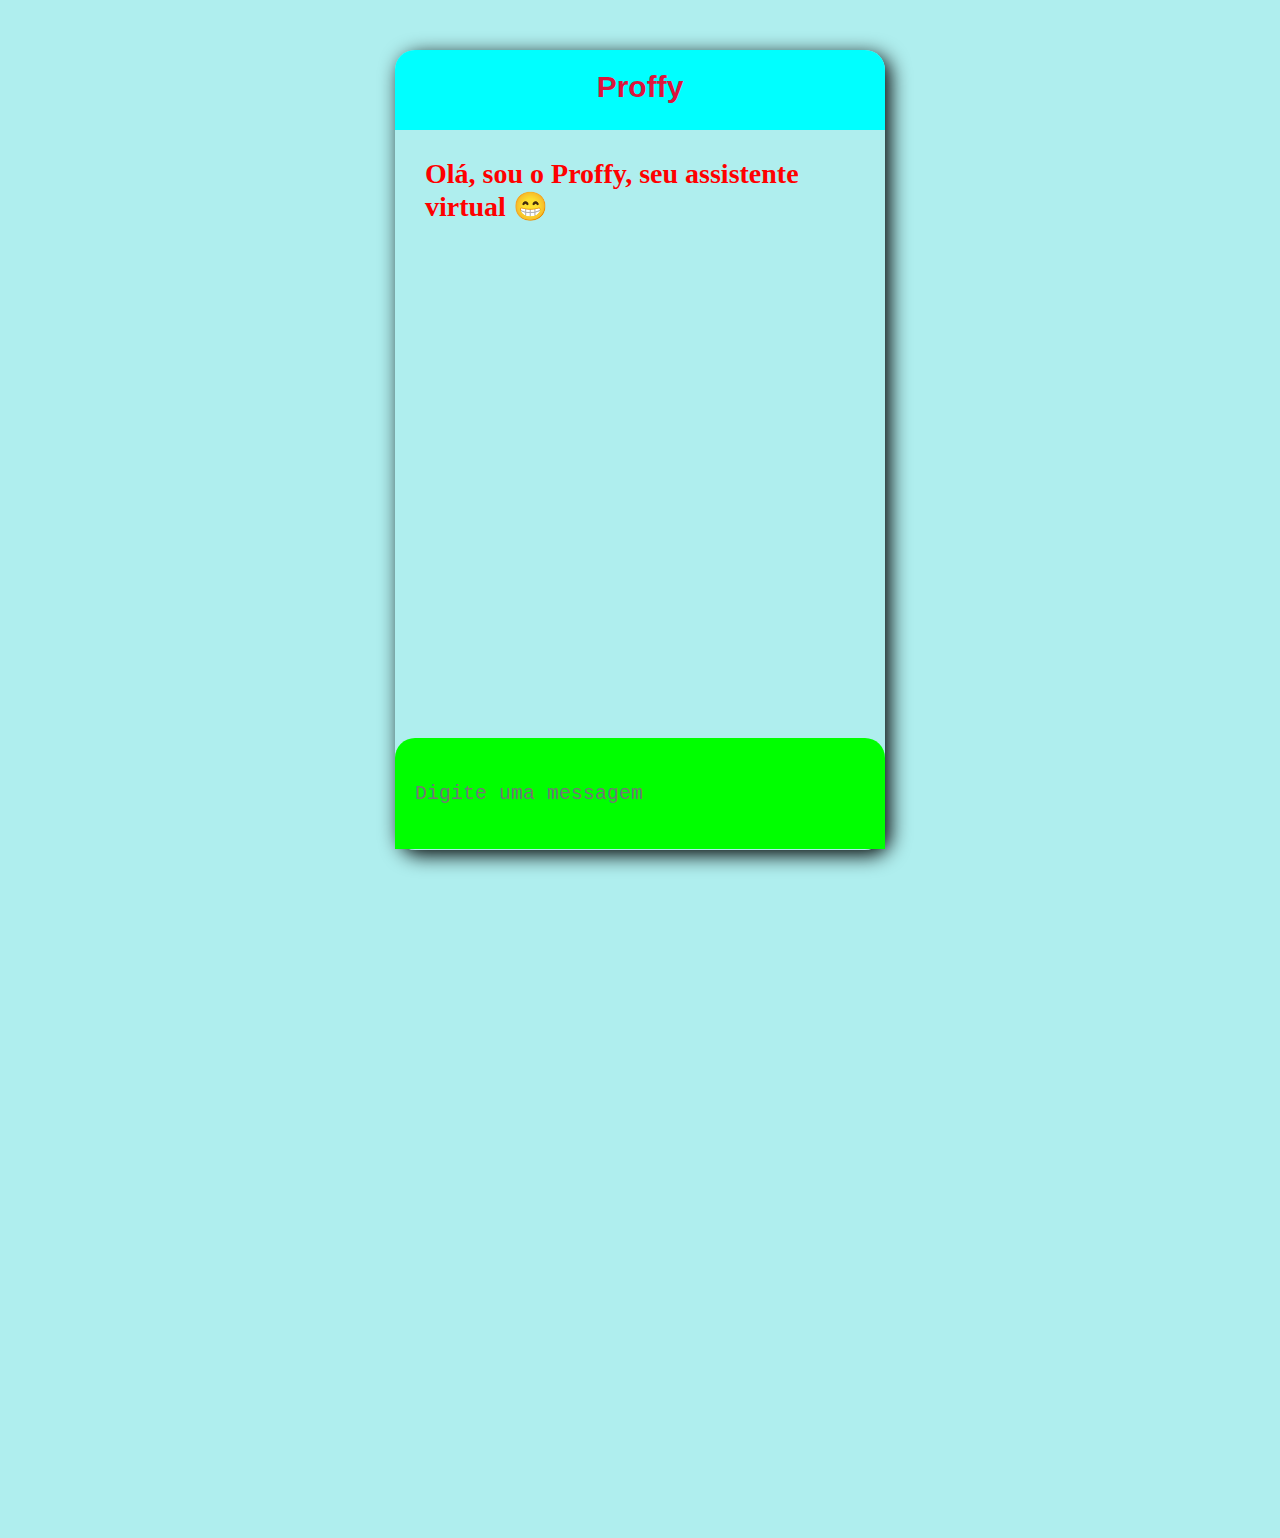
<file: src/views/chatbot.html>
<!DOCTYPE html>
<html lang="en">
<head>
    <meta charset="UTF-8">
    <meta name="viewport" content="width=device-width, initial-scale=1.0">
    <title> ChatBot </title>
    <style>
body{
    margin: 0;
    padding: 0;
    width: 100%;
    height: 100vh;
    overflow: hidden;
    position: relative;
    background-color: paleturquoise;
}
.box{
    width: 490px;
    height: 800px;
    box-shadow: 5px 5px 20px #000;
    position: absolute;
    top: 50%;
    left: 50%;
    transform: translate(-50%, -50%);
    border-radius: 20px;
}
.top{
    width: 100%;
    height: 80px;
    background: cyan;
    border-top-left-radius: 20px;
    border-top-right-radius: 20px;
}
.top h1{
    margin: 0;
    font-size: 30px;
    color: crimson;
    text-align: center;
    padding-top: 20px;
    font-family: sans-serif;
}
.mid{
    width: 100%;
    height: 580px;
    /* background: rgb(174, 0, 255); */
}
.mid #chat{
    width: 100%;
}
.mid #chat h2{
    margin: 0;
    font-size: 30px;
    color: #000;
    padding:30px 20px;
    text-align: center;
}
.mid #chat p{
    margin: 10;
    height: 30px;
    font-size: 28px;
    color: red;
    text-align: left;
    margin-left: 30px;
    /* background-color: rgb(255, 252, 167); */
    /* background-color: yellow; */
    font-weight: 600;
    /* letter-spacing: 0.04em; */
}
.mid #chat #teste {
    text-align: right;
    margin-top: 80px;
    margin-right: 60px;
}
.input{
    height: 100%;
    width: 490px;
    overflow: hidden;
    padding-left: 0px;
    border-radius: 20px;
    border-bottom-left-radius: 20px;
}
.input input{
    width: 100%;
    height: 110px;
    outline: none;
    border: none;
    padding-left: 20px;
    padding-top:0;
    font-family: monospace;
    font-size: 20px;
    background: lime;
}
.txt-align {
    text-align: right !important;
}
.mrg-top {
    margin-top: 60px;
}
.mrg-right {
    margin-right: 60px;
}
.clr-blue {
    color: blue !important;
}
    </style>
</head>
<body>

    <div class="box">
<div style="text-align: center;" class="top">
    <h1>Proffy</h1>
</div>
<div class="mid">
    <div id="chat">
        <p id="chatLog">Olá, sou o Proffy, seu assistente virtual 😁</p>
    </div>
</div>
    <div class="input">
        <input type="text" id="userBox" onkeydown="if(event.keyCode == 13){ talk() }"placeholder="Digite uma messagem">
    </div>
</div>

    <script>
function talk(){

    var know ={
        "Hi":"Hello",
        "How Are You?":"Great !",
        "Bye":"Have A Nice Day !",
        "Hello":"Hi , Whats Up"
    };

    var user = document.getElementById('userBox').value;

    if(user in know){
        userAnswer();
        setTimeout(botResponse, 1500); 
        const inputValue = document.getElementById('userBox');
        inputValue.value = '';
    }else{
        document.getElementById('chatLog').innerHTML = "I do not understand .";
    }

    function botResponse() {
        const textBot = know[user];
        const node = document.createElement('p');
        const textNode = document.createTextNode(textBot);
        node.appendChild(textNode);
        document.getElementById('chat').appendChild(node);
    }

    function userAnswer() {
        const textUser = user;
        const node = document.createElement('p');
        node.classList.add('txt-align', 'mrg-top', 'mrg-right', 'clr-blue');
        const textNode = document.createTextNode(textUser);
        node.appendChild(textNode);
        document.getElementById('chat').appendChild(node);
    }
}
    </script>
</body>
</html>
</file>
